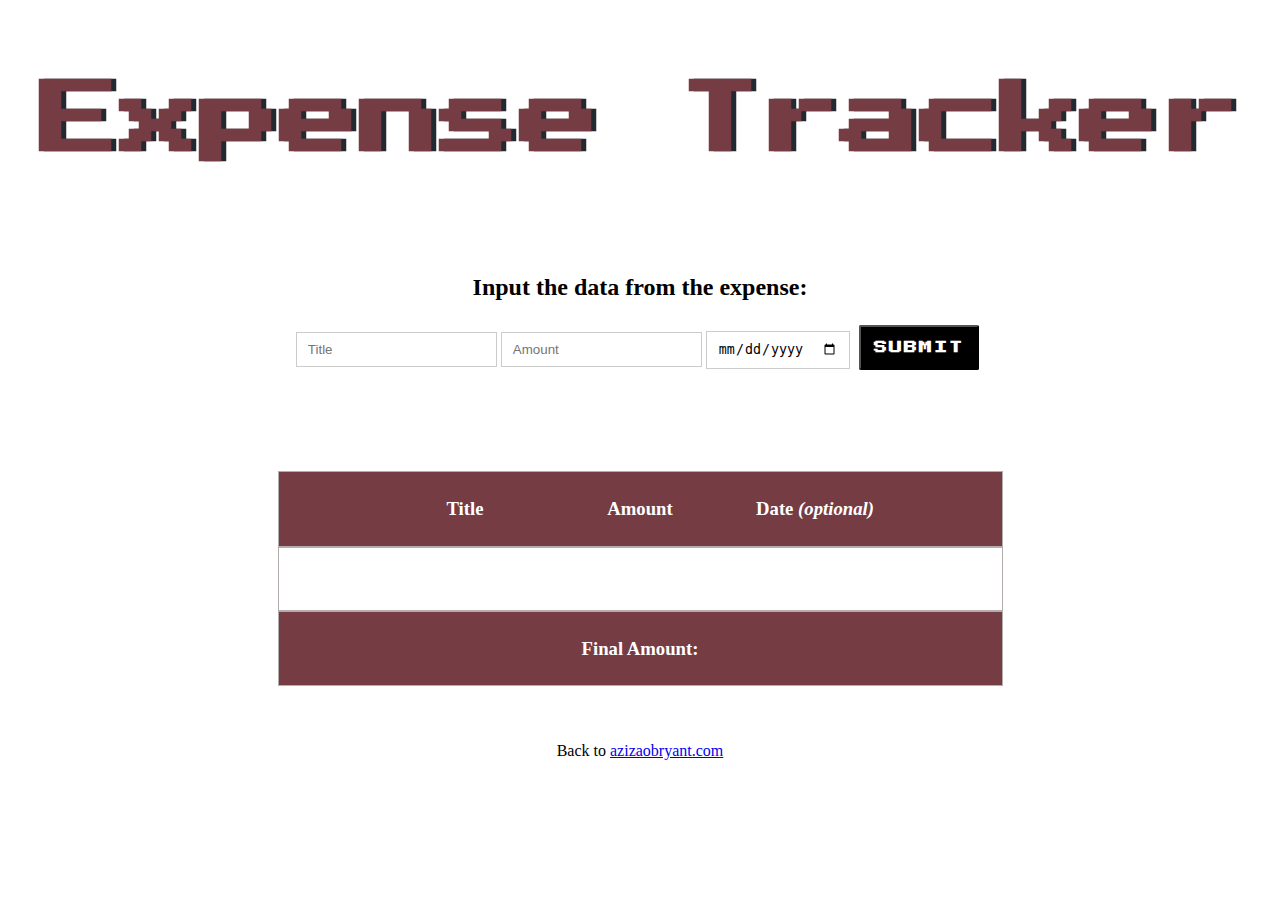
<file: index.html>
<html lang="en"><head>

    <link rel="stylesheet" href="styles.css">
    <link rel="preconnect" href="https://fonts.googleapis.com">
    <link rel="preconnect" href="https://fonts.gstatic.com" crossorigin="">
    <link href="https://fonts.googleapis.com/css2?family=Press+Start+2P&amp;display=swap" rel="stylesheet">
    <meta charset="UTF-8">
    <meta name="viewport" content="width=device-width, initial-scale=1.0">
    <title>Expense Tracker</title>
</head>
<body>
    <h1>Expense Tracker</h1>
    <div class="container" id="input-data">
        <h2>Input the data from the expense:</h2>
        <form>
        <input id="input1" type="text" required="" name="title" placeholder="Title"> 
            <input id="input2" required="" type="number" name="amount" placeholder="Amount"> 
            <input id="input3" type="date" name="date" placeholder="Date (optional)"> 
            <button id="submit" type="button" name="amount" placeholder="Amount" value="Submit">Submit</button>
        </form>
        
    </div>
    <main class="container">
            <section class="header">
                <div class="table">
                    <h3>Title</h3>
                </div>
                <div class="table">
                    <h3>Amount</h3>
                </div>
                <div class="table">
                    <h3>Date<em> (optional)</em></h3>
                </div>
            </section>
            <section>
                <div class="data">
                    <ul id="title">

                    </ul>
                </div>
                <div class="data">
                    <ul id="number">

                    </ul> 
                    
                </div>
                <div class="data">
                    <ul id="date">

                   </ul>
                </div>
            </section>
            <section class="header">
            
                <div class="table"> 
                    <h3>Final Amount:</h3>
                </div>
                <div>  
                    <h3 id="final"></h3>
                </div>
            </section>
        </main>


    
 <footer>
        <p>Back to <a href="https://azizaobryant.com">azizaobryant.com</a></p>
 </footer>

<script src="index.js"></script>


</body></html>
</file>
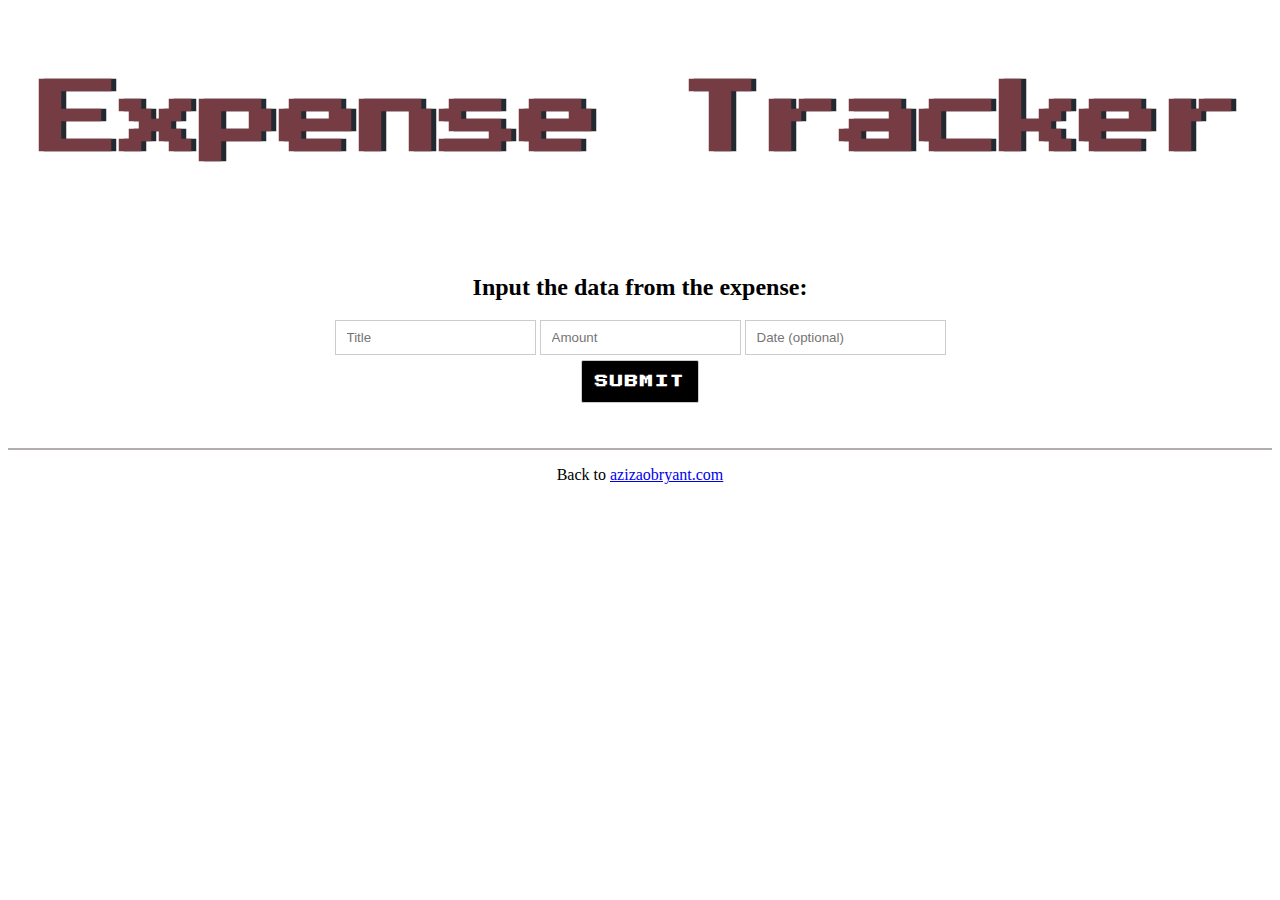
<file: redo.html>
<!DOCTYPE html>
<html lang="en">
<head>
    <link rel="stylesheet" href="styles.css">
    <link rel="preconnect" href="https://fonts.googleapis.com">
    <link rel="preconnect" href="https://fonts.gstatic.com" crossorigin="">
    <link href="https://fonts.googleapis.com/css2?family=Press+Start+2P&amp;display=swap" rel="stylesheet">
    <meta charset="UTF-8">
    <meta name="viewport" content="width=device-width, initial-scale=1.0">
    <title>Expense Tracker</title>
</head>
<body>
    <h1>Expense Tracker</h1>
    <div class="container input-data">
        <h2>Input the data from the expense:</h2>
        <form action=" method="get">
            <input type="text" name ="title" placeholder="Title"> 
            <input type="number" name ="amount" placeholder="Amount"> 
            <input type="text" name ="date" placeholder="Date (optional)"> 
            <input  id="submit" type="button" name ="amount" placeholder="Amount" value="Submit" onclick=""> 
        </form>
        
    </div>
    <section class="data-below">

        
    </section>


 <footer>
        <p>Back to <a href="https://azizaobryant.com">azizaobryant.com</a></p>
 </footer>
</body>
<script src="index.js"></script>
</html>
</file>
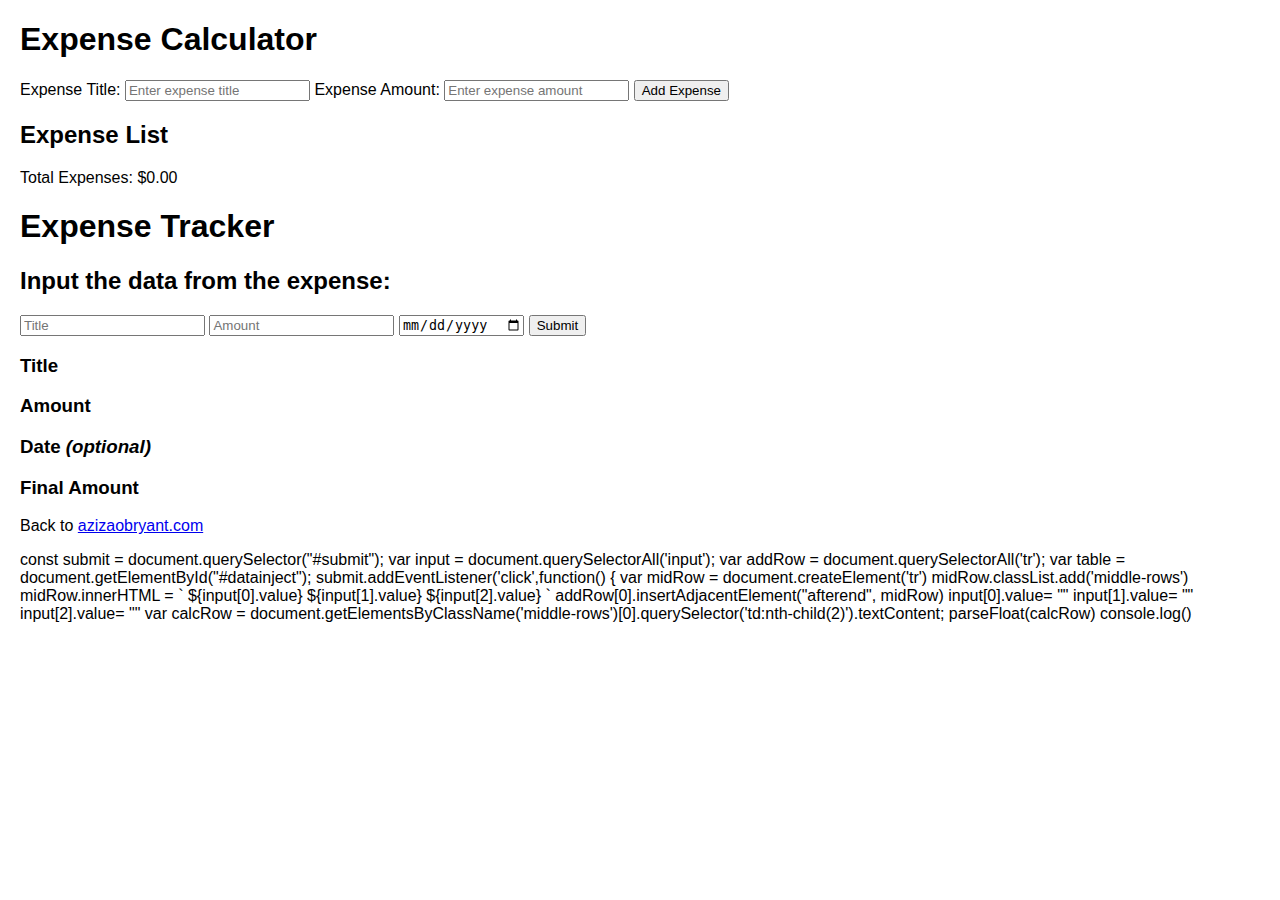
<file: test.html>
<!DOCTYPE html>
<html lang="en">
<head>
    <meta charset="UTF-8">
    <meta name="viewport" content="width=device-width, initial-scale=1.0">
    <title>Expense Calculator</title>
    <style>
        body {
            font-family: Arial, sans-serif;
            margin: 20px;
        }
        #expenses {
            margin-top: 20px;
        }
    </style>
</head>
<body>
    <h1>Expense Calculator</h1>
    
    <label for="expenseTitle">Expense Title:</label>
    <input type="text" id="expenseTitle" placeholder="Enter expense title">

    <label for="expenseAmount">Expense Amount:</label>
    <input type="number" id="expenseAmount" placeholder="Enter expense amount">

    <button onclick="addExpense()">Add Expense</button>

    <div id="expenses">
        <h2>Expense List</h2>
        <ul id="expenseList"></ul>
        <p>Total Expenses: $<span id="totalExpenses">0.00</span></p>
    </div>

    <script>
        function addExpense() {
            var titleInput = document.getElementById("expenseTitle");
            var amountInput = document.getElementById("expenseAmount");
            var expenseList = document.getElementById("expenseList");
            var totalExpenses = document.getElementById("totalExpenses");

            var title = titleInput.value;
            var amount = parseFloat(amountInput.value);

            if (title.trim() === "" || isNaN(amount) || amount <= 0) {
                alert("Please enter a valid expense title and amount.");
                return;
            }

            var listItem = document.createElement("li");
            listItem.textContent = title + ": $" + amount.toFixed(2);
            expenseList.appendChild(listItem);

            // Update total expenses
            var currentTotal = parseFloat(totalExpenses.textContent);
            totalExpenses.textContent = (currentTotal + amount).toFixed(2);

            // Clear input fields
            titleInput.value = "";
            amountInput.value = "";
        }
    </script>



    <h1>Expense Tracker</h1>
    <div class="container" id="input-data">
        <h2>Input the data from the expense:</h2>
        <form>
        <input id="input1" type="text" name ="title" placeholder="Title"> 
            <input id="input2" required="" type="number" name ="amount" placeholder="Amount"> 
            <input id="input3" type="date" name ="date" placeholder="Date (optional)"> 
            <input  id="submit" type="button" name ="amount" placeholder="Amount" value="Submit" onclick="injectNumb()"> 
        </form>
        
    </div>
    <main class="container">
            <section class="header">
                <div class="table">
                    <h3>Title</h3>
                </div>
                <div class="table">
                    <h3>Amount</h3>
                </div>
                <div class="table">
                    <h3>Date<em> (optional)</em></h3>
                </div>
            </section>
            <section>
                <div class="table">
                    <ul id="title">

                    </ul>
                </div>
                <div class="table">
                    <ul id="number">

                    </ul> 
                    
                </div>
                <div class="table">
                    <ul id="date">

                    </ul>
                </div>
            </section>
            <section  class="header">
                <div class="table"></div>
                <div class="table"> <h3>Final Amount</h3></div>
                <div class="table"></div>
            </section>
        </main>


    
 <footer>
        <p>Back to <a href="https://azizaobryant.com">azizaobryant.com</a></p>
 </footer>
</body>
<script src="index.js"></script>
</html>

  const submit = document.querySelector("#submit");
  var input = document.querySelectorAll('input');
  var addRow = document.querySelectorAll('tr');
  var table = document.getElementById("#datainject");
  
  submit.addEventListener('click',function() {
      var midRow = document.createElement('tr')
      midRow.classList.add('middle-rows')
      midRow.innerHTML = `
      <td>${input[0].value}</td>
      <td>${input[1].value}</td>
      <td>${input[2].value}</td>
      `
      addRow[0].insertAdjacentElement("afterend", midRow)
      input[0].value= ""
      input[1].value= ""
      input[2].value= ""
  
      var calcRow = document.getElementsByClassName('middle-rows')[0].querySelector('td:nth-child(2)').textContent;
      parseFloat(calcRow)
      console.log()
</file>
<file: styles.css>
.container{
  max-width: 725px;
  text-align: center;
  margin: auto;
  padding:40px;
}
section{ 
border:1px solid #b3adad;
  display: flex;
  justify-content: center;
}
p{
  font-family: Georgia, serif;
}
li{
  padding-bottom: 5px;
  list-style: none;
  color: #000;
  text-align: left;
}
h1{
  margin-top: 80px;
  text-align: center;
  font-family: 'Press Start 2P', cursive;
  font-size: 5rem;
  text-shadow: 5px 0 #232931;
  color: #753c44
}
.table{
  color: #fff;
  display: inline-block;
  text-align:center;
  width: 175px;
}
ul{
  padding: 15px ;
}
.data{
  width: 175px;

}
.error{
  border: red solid 2px;

}
.header{
  
  background: #753c44;
  color: #ffffff;
  text-align:center;
  padding:7px 15px;
}
.top-row{ border:1px solid #b3adad;
    background: #ffffff;
  color: #313030;
  width: 41em;
}
.data{
  color: #000;
}

.middle-rows{
background-color: #fff;
color: #000;
}
#submit {
  font-family: 'Press Start 2P', cursive;
  background-color: #000;
  font-weight: 600;
  color: #fff;
  margin: 5px;
  padding: 14px 13px;
  border-radius: 2px;
  text-transform: uppercase;
  letter-spacing: 2px;
}
#submit:hover{
background-color: #444444;
} 

input{
  padding:9px 11px;
  border: solid 1px #ccc;
}

footer{
  text-align: center;

}
@media (max-width: 600px) {
  
  h1{
    font-size: 2rem;
  }

  form{
    display: flex;
    flex-direction: column;
  }
}
</file>
